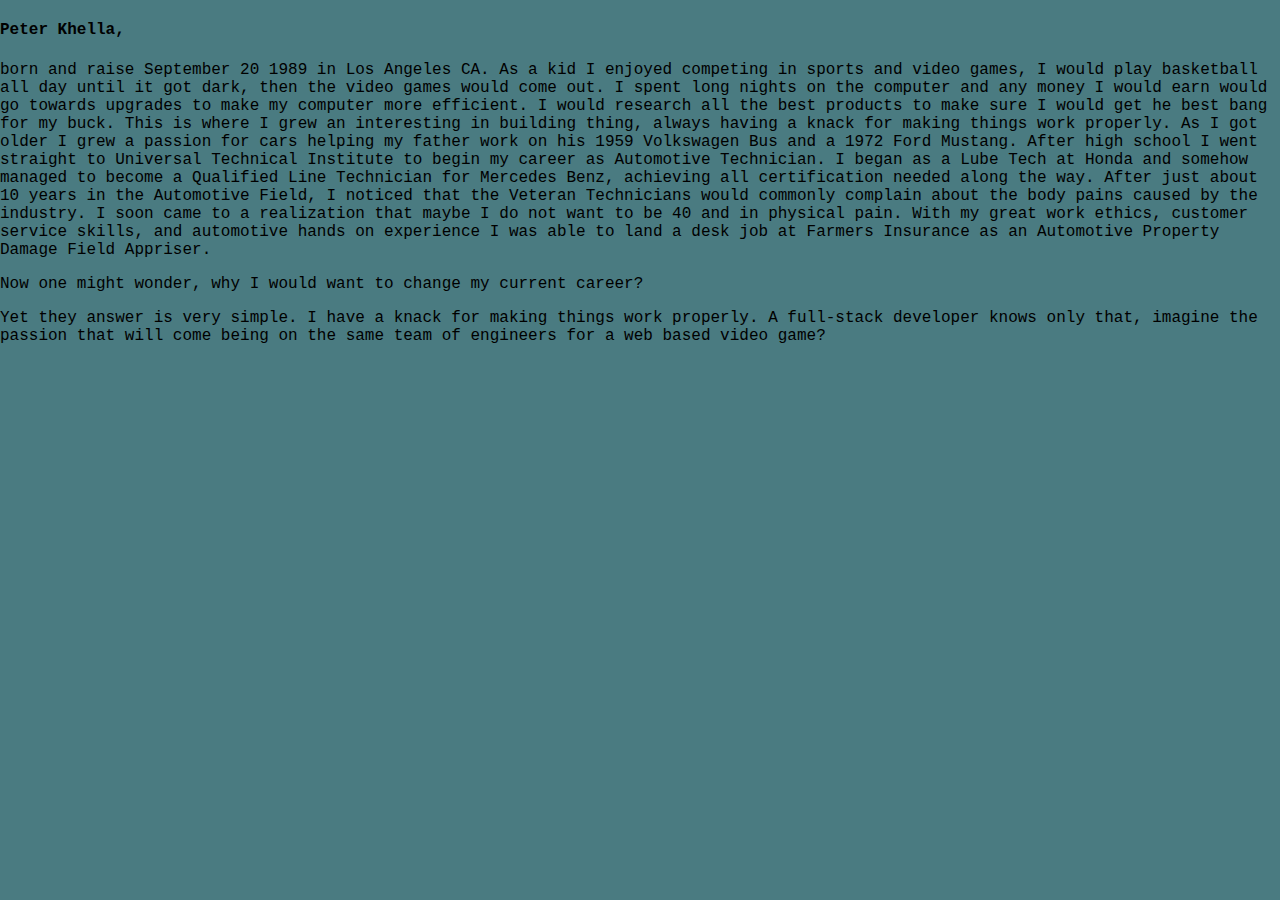
<file: aboutinfo.html>
<document! html>
    <html>
        <head>
            <meta charset= "utf-8">
            <meta name="viewport" content="width=device-width,initial-scale=1">
            <link rel="stylesheet" href="styles.css">
            <script src="script.js"></script>
        </head>
        <body>
            <ul>
            <h4>Peter Khella,</h4>
                <li><p>born and raise September 20 1989 in Los Angeles CA. As a kid I enjoyed competing in sports and video games, I would play basketball all day until it got dark, then the video games would come out. I spent long nights on the computer and any money I would earn would go towards upgrades to make my computer more efficient. I would research all the best products to make sure I would get he best bang for my buck. This is where I grew an interesting in building thing, always having a knack for making things work properly. As I got older I grew a passion for cars helping my father work on his 1959 Volkswagen Bus and a 1972 Ford Mustang. After high school I went straight to Universal Technical Institute to begin my career as Automotive Technician. I began as a Lube Tech at Honda and somehow managed to become a Qualified Line Technician for Mercedes Benz, achieving all certification needed along the way. After just about 10 years in the Automotive Field, I noticed that the Veteran Technicians would commonly complain about the body pains caused by the industry. I soon came to a realization that maybe I do not want to be 40 and in physical pain. With my great work ethics, customer service skills, and automotive hands on experience I was able to land a desk job at Farmers Insurance as an Automotive Property Damage Field Appriser. 
                <li><p>Now one might wonder, why I would want to change my current career?</p></li>
                <li><p>Yet they answer is very simple. I have a knack for making things work properly. A full-stack developer knows only that, imagine the passion that will come being on the same team of engineers for a web based video game?
</ul>    
</body>
    </html>
</file>
<file: styles.css>
body {
  display: grid;
  background: rgb(74, 123, 129);
  font-family: Courier, monospace;
  margin: 0px;
}

.top-bar {
  position: fixed;
  display: flex;
  justify-content: space-between;
  align-items: center;
  margin: 0px;
  width: 100%;
  height: 75px;
  z-index: 1020;
  text-align: center;
  border-radius: 10px;
  background-image: url(./images/bg22.jpg);
  background-position: center;
  background-size: cover;
}

.home-title {
  padding: 75px 0px 0px 0px;
  text-align: center;
}

.head {
  display: none;
}

.mobile-head {
  display: flex;
  font-size: 25px;
  padding: 0px 20px;
  text-shadow: -1px 1px grey;
}

h1 {
  text-align: center;
  letter-spacing: 8px;
  color: white;
}

h2 {
  font-size: clamp(20px, 2rem, 3rem);
  letter-spacing: 2px;
  color: rgb(2, 2, 2);
  margin: 5px 5vw;
  padding: 2px;
  text-transform: uppercase;
}

h3 {
  font-size: 25px;
}

.menu-icon {
  display: grid;
  justify-content: flex-end;
  align-items: flex-end;
  width: 75px;
  height: 75px;
  margin: 0px;
}

#hamburger-close {
  justify-content: flex-end;
  align-items: flex-end;
  width: 25px;
  height: 25px;
  margin: 0px 25px;
}

#email-close {
  justify-content: flex-end;
  align-items: flex-end;
  width: 30px;
  height: 30px;
  margin: 20px 0px 0px 20px;
}

.menu-icon.off {
  display: none;
}

ul {
  width: 100%;
  margin: 0px;
  padding: 0px;
}

.menu a {
  color: #deebe6;
  text-decoration: none;
  letter-spacing: 1px;
  text-shadow: -2px 1px rgb(117, 114, 114, 0.8);
}

.menu {
  position: fixed;
  padding-top: 20px;
  top: 75px;
  right: 0px;
  width: 250px;
  height: 100%;
  background-color: rgba(41, 51, 45, 0.8);
  transform: translateX(250px);
  transition: all 250ms ease-in-out;
}

.menu.open {
  transform: translateX(0px);
}

li {
  list-style-type: none;
}

.menu li {
  font-size: clamp(25px, 1.5rem, 3rem);
  padding: 0px 0px 7px 0px;
}

.content-container {
  /* border-top: solid 6px white; */
  width: 100%;
}

.projects-list {
  display: flex;
  flex-wrap: wrap;
  justify-content: center;
  align-items: center;
  text-align: center;
}

.projects-list h3 {
  margin: 0px;
  padding: 2px;
}

/* .slide-screen {
  display: flex;
  justify-content: center;
  margin-bottom: 10px;
  min-height: auto;
}

.slide-screen img {
  width: 80vw;
  max-width: 500px;
  border-radius: 40px;
  height: auto;
  transition: 200ms ease-in-out;
}*/
/* Makes the transition nice and smooth */


/* .preview-psd{
  background-image: url('/portfolio-projects/PSD-Project/Original.jpg');
  width: fit-content;
}
.preview-artistic-imp{
  background-image: url("/images/artistic-imp-preview.png");
} */

/* .artistic-slide {
  display: flex;
  justify-content: center;
  align-items: center;
  background-color: rgb(52, 72, 73, 0.4);
  border-radius: 25px;
}

/* .artistic-slide li {
  background-color: #444;
  border-radius: 28px; /* half of width + padding makes a circle - whoa!!
  color: white;
  cursor: pointer; *Gives the cursor that hand thing*
  list-style: none;
  height: 20px;
  margin: 5px;
  padding: 15px;
  text-align: center;
  transition: 300ms ease-in-out;
  width: 20px;
  font-size: 22px;
} */

/* .artistic-slide li:hover {
  background-color: #666;
} */

.hobbies-list {
  display: grid;
  justify-content: center;
  justify-items: center;
  align-items: center;
}

.h-images {
  display: flex;
  justify-content: center;
  align-items: center;
  max-width: 200px;
  margin: 30px;
  height: auto;
  border-radius: 40px;
}

.about-list {
  display: grid;
  margin: 20px;
  justify-content: center;
  align-items: center;
  justify-items: center;
}

.about-list p, 
.hobbies-list p{
  font-size: 20px;
  margin: 10px 20px;
  padding: 0px;
}

.preview {
  width: 80vw;
  border-radius: 50px;
}

.preview-btn {
  display: grid;
  align-content: space-between;
  justify-content: center;
  background-color: rgba(199, 195, 195, 0.21);
  width: 83vw;
  height: fit-content;
  margin: 10px 20px;
  padding: 20px 0px;
  border-radius: 50px;
  letter-spacing: 1px;
  text-shadow: -2px 1px rgb(117, 114, 114, 0.8);
}

.preview-btn:hover {
  transform: scale(1.1);
  border-bottom: 5px solid #ebc312;
}


.about-photo {
  display: flex;
  justify-content: center;
  width: clamp(150px, 80vw, 300px);
  height: auto;
  border-radius: 40px;
}

.section-title {
  display: flex;
  justify-content: center;
  width: 100%;
  font-size: 5vw;
  text-shadow: -3px 3px grey;
}

.home-container {
  display: flex;
  justify-content: center;
  align-items: center;
}

.btn:hover,
.random-btn:hover,
.email-btn:hover,
.submit-btn:hover {
  padding: 3px;
  border-radius: 5px;
  background-color: rgb(235, 232, 232, 10%);
  border-bottom: 5px solid #ebc312;
}

.udrline {
  padding: 3px;
  border-radius: 5px;
  border-bottom: 5px solid #ebc312;
}

.footer {
  display: grid;
  justify-items: center;
  justify-content: center;
  align-items: center;
  text-align: center;
  width: 100%;
  height: fit-content;
  margin: 0px;
  padding: 0px;
  border-top: solid 2px white;
  background: rgba(43, 73, 77, 0.7);
}

.footer h3 {
  margin: 10px;
}

.social-media {
  display: flex;
  justify-content: space-around;
  margin: 0px;
}

.con {
  padding: 5px;
  font-size: 25px;
  width: 45px;
  height: 45px;
  text-align: center;
  text-decoration: none;
  border-radius: 50%;
}

.con:hover {
  background-color: #ebc312;
  opacity: 0.7;
}

.link:hover {
  color: #ebc312;
  opacity: 0.7;
}


.random-btn,
.email-btn,
.submit-btn {
  display: flex;
  justify-content: center;
  align-items: center;
  color: white;
  font-size: 20px;
  border-radius: 5px;
  text-align: center;
  padding: 3px;
  background-color: rgba(199, 195, 195, 0.527);
  width: 150px;
  letter-spacing: 1px;
  text-shadow: -2px 1px rgb(117, 114, 114, 0.8);
}

a {
  text-decoration: none;
}

.random p {
  font-size: 20px;
}


.random-btn:hover,
.submit-btn:hover,
.email-btn:hover {
  cursor: pointer;
  color: #ebc312;
}

.random {
  display: none;
}

.random.show {
  display: grid;
  justify-content: center;
  align-items: center;
  justify-items: center;
}

.email-form {
  display: none;
  color: rgb(238, 237, 237);
  top: 40vh;
  width: 95%;
  height: 370px;
  border-radius: 20px;
  transform: translateX(center);
  transform: translateY(-50px);
  background-color: rgba(41, 51, 50, 0.8);
  transition: all 2s ease-in-out;
  font-size: 17px;
}

.email-form.open {
  position: fixed;
  display: grid;
  transform: translateY(20px);
}

.email-inputs {
  display: grid;
  justify-content: center;
  justify-items: center;
  align-items: center;
}

.submit-btn {
  margin: 10px;
}

.name-box {
  width: 200px;
}

.message-box {
  width: 300px;
  height: 180px;
  margin-bottom: 5px;
}

@media screen and (min-width: 475px) {
  .h2 {
    margin: 20px;
  }

  .message-box {
    width: 400px;
    height: 180px;
  }
}

@media screen and (min-width: 600px) {
  .menu {
    display: flex;
    justify-content: space-around;
    align-items: flex-end;
    position: static;
    padding-top: 0px;
    width: 100%;
    height: auto;
    background-color: none;
    background-color: rgba(41, 51, 45, 0.01);
    transform: translateX(0);
    transition: none;
  }

  .top-bar {
    display: flex;
    justify-content: center;
    align-items: flex-end;
  }

  .mobile-head {
    display: none;
  }

  .head {
    display: flex;
    justify-content: center;
    align-items: flex-start;
    margin: 30px 10px 0px 0px;
    font-size: 9vw;
    text-shadow: -3px 3px grey;
  }
  .preview {
    width: 85vw;
  }
  
  .preview-btn {
    width: 88vw;
  }

  .menu-icon {
    display: none;
  }

  .random.show {
    display: flex;
    margin: 10px 5vw;
  }

  .about-list {
    display: grid;

    margin: 10px;
  }

  .about-list p {
    margin: 10px 20px;
  }

  .footer {
    display: flex;
    justify-content: space-around;
    align-items: center;
    max-height: 10vw;
  }

  .footer h3 {
    font-size: 20px;
    margin: 15px;
  }

  .email-form {
    max-width: 700px;
  }

  .message-box {
    width: 45vw;
  }
}

@media screen and (min-width: 1100px) {

  .preview {
    width: 40vw;
  }
  
  .preview-btn {
    width: 45vw;
  }
  .about-list,
  .random.show {
    display: flex;
    margin: 20px;
  }

  .about-list p {
    margin: 0px 20px;
  }

  .menu li {
    font-size: clamp(30px, 1.5rem, 3rem);
  }
}
</file>
